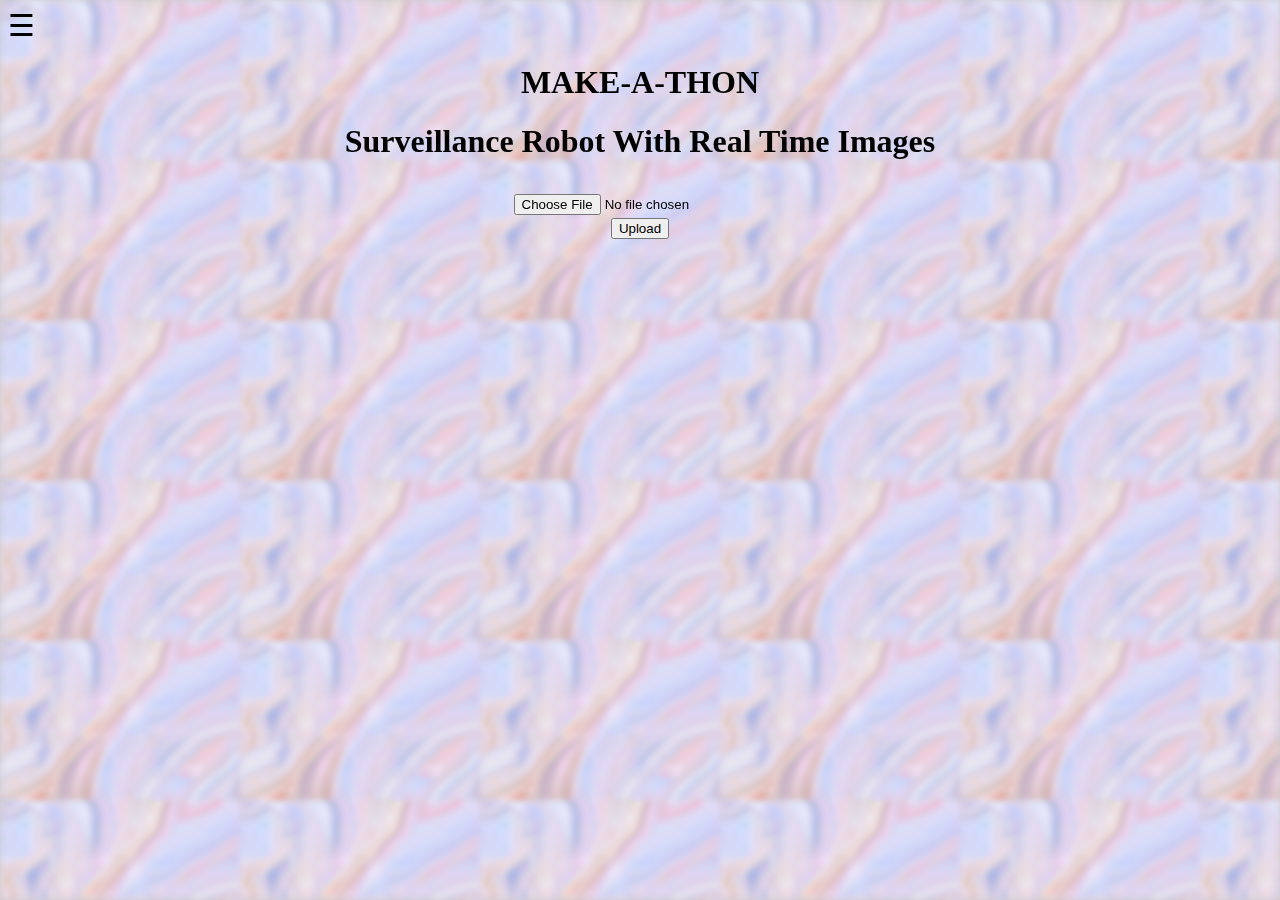
<file: Surveillance-Bot-master/client/adduser.html>
﻿<!DOCTYPE html>
<html>
<head>
    <meta name="viewport" content="width=device-width, initial-scale=1">
    <link rel="stylesheet" type="text/css" href="css/adduser.css">
    <script language="JavaScript" type="text/javascript" src="js/jquery.js"></script>
    <script type="text/javascript" src="js/adduser.js"></script>

</head>
<body>
    <div class="page-bg">
    </div>
    <header>
        <span style="font-size:30px;cursor:pointer" onclick="openNav()">&#9776; </span>
        <h1 class="heading">MAKE-A-THON</h1>
        <h1 class="heading">Surveillance Robot With Real Time Images</h1>
    </header>
    <div id="img">
       
        <input type="file" id="filechooser">
        <br>
        <button id="upload" type="button">Upload</button>
    </div>
    <br />
    
    


    <div id="mySidenav" class="sidenav">
        <a href="javascript:void(0)" class="closebtn" onclick="closeNav()">&times;</a>
        <a href="home.html">Home</a>
        <a href="users.html">Users</a>
        <a href="adduser.html">Add User</a>
        <a href="history.html">History</a>
        <a href="livetrack.html">Live Track</a>
        <a href="googlemap.html">Map</a>
        <a href="remoteaccess.html">Remote Access</a>
        <a href="sensor.html">Sensor</a>
     
    </div>
</body>
</html>
</file>
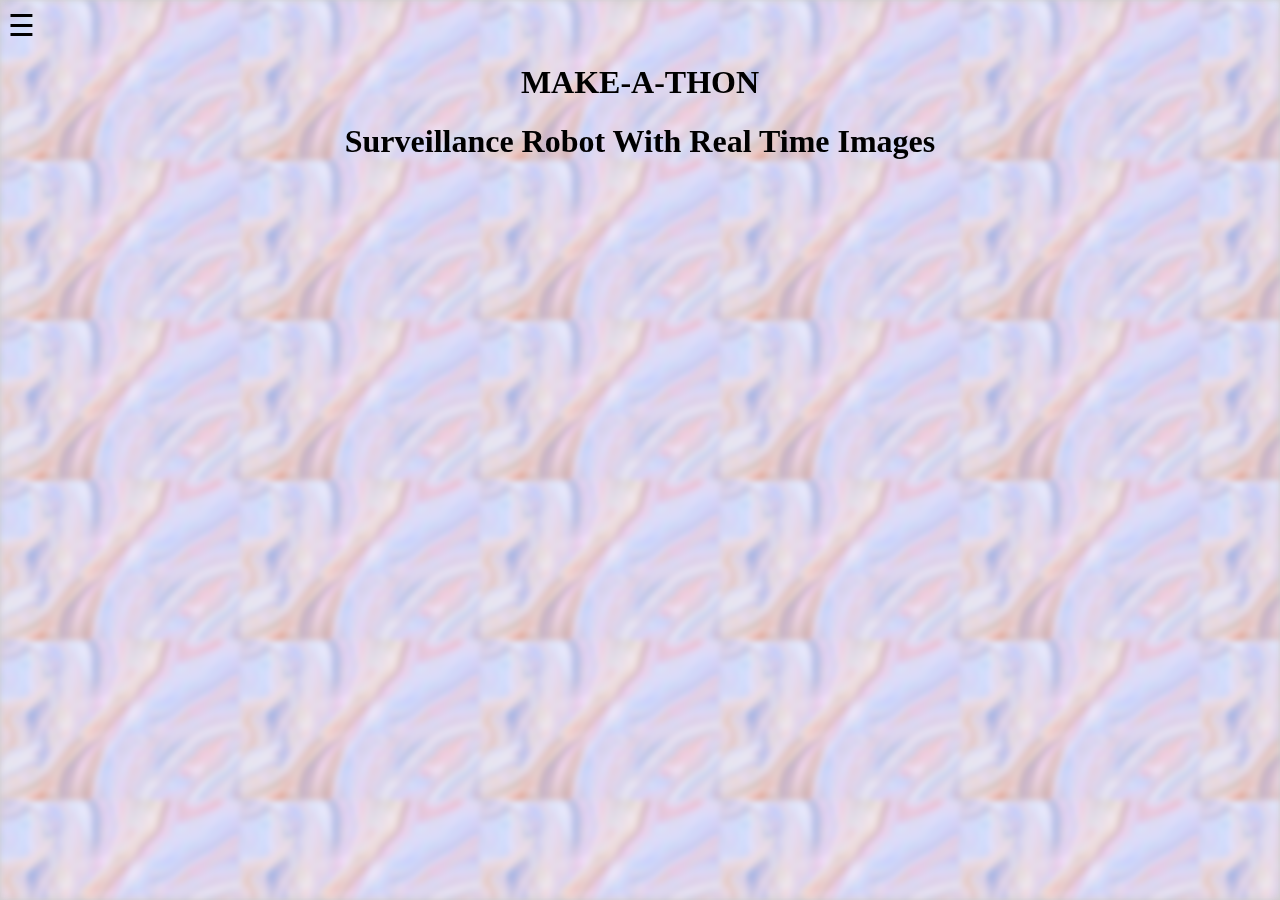
<file: Surveillance-Bot-master/client/history.html>
﻿<!DOCTYPE html>
<html>
<head>
    <meta name="viewport" content="width=device-width, initial-scale=1">
    <link rel="stylesheet" type="text/css" href="css/history.css">
    <script language="JavaScript" type="text/javascript" src="js/jquery.js"></script>
    <script type="text/javascript" src="js/history.js"></script>

</head>
<body>
    <div class="page-bg">
    </div>
    <header>
        <span style="font-size:30px;cursor:pointer" onclick="openNav()">&#9776; </span>
        <h1 class="heading">MAKE-A-THON</h1>
        <h1 class="heading">Surveillance Robot With Real Time Images</h1>
    </header>

    <div id="division">
        <p id="p"></p>

    </div>
    <div id="mySidenav" class="sidenav">
        <a href="javascript:void(0)" class="closebtn" onclick="closeNav()">&times;</a>
        <a href="home.html">Home</a>
        <a href="users.html">Users</a>
        <a href="adduser.html">Add User</a>
        <a href="history.html">History</a>
        <a href="livetrack.html">Live Track</a>
        <a href="googlemap.html">Map</a>
        <a href="remoteaccess.html">Remote Access</a>
        <a href="sensor.html">Sensor</a>
       
    </div>
</body>
</html>
</file>
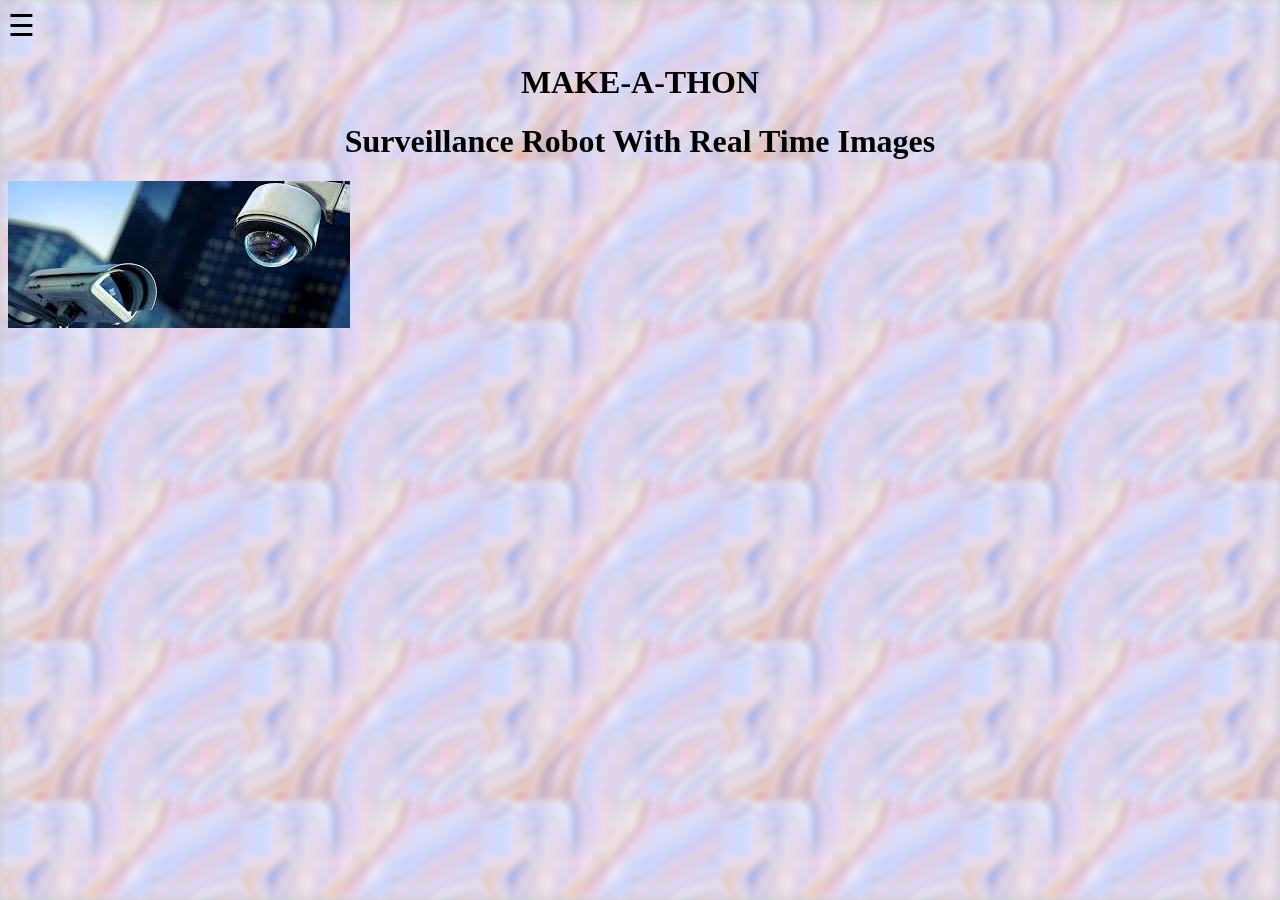
<file: Surveillance-Bot-master/client/home.html>
﻿<!DOCTYPE html>
<html>
<head>
    <meta name="viewport" content="width=device-width, initial-scale=1">
    <link rel="stylesheet" type="text/css" href="css/home.css">
    <script language="JavaScript" type="text/javascript" src="js/jquery.js"></script>
    <script type="text/javascript" src="js/home.js"></script>

</head>
<body>
    <div class="page-bg">
    </div>
    <header>
        <span style="font-size:30px;cursor:pointer" onclick="openNav()">&#9776; </span>
        <h1 class="heading">MAKE-A-THON</h1>
        <h1 class="heading">Surveillance Robot With Real Time Images</h1>
    </header>
    
    
    <img src="images/download.jpg" />
    <div id="mySidenav" class="sidenav">
        <a href="javascript:void(0)" class="closebtn" onclick="closeNav()">&times;</a>
        <a href="home.html">Home</a>
        <a href="users.html">Users</a>
        <a href="adduser.html">Add User</a>
        <a href="history.html">History</a>
        <a href="livetrack.html">Live Track</a>
        <a href="googlemap.html">Map</a>
        <a href="remoteaccess.html">Remote Access</a>
        <a href="sensor.html">Sensor</a>
      
    </div>
</body>
</html>
</file>
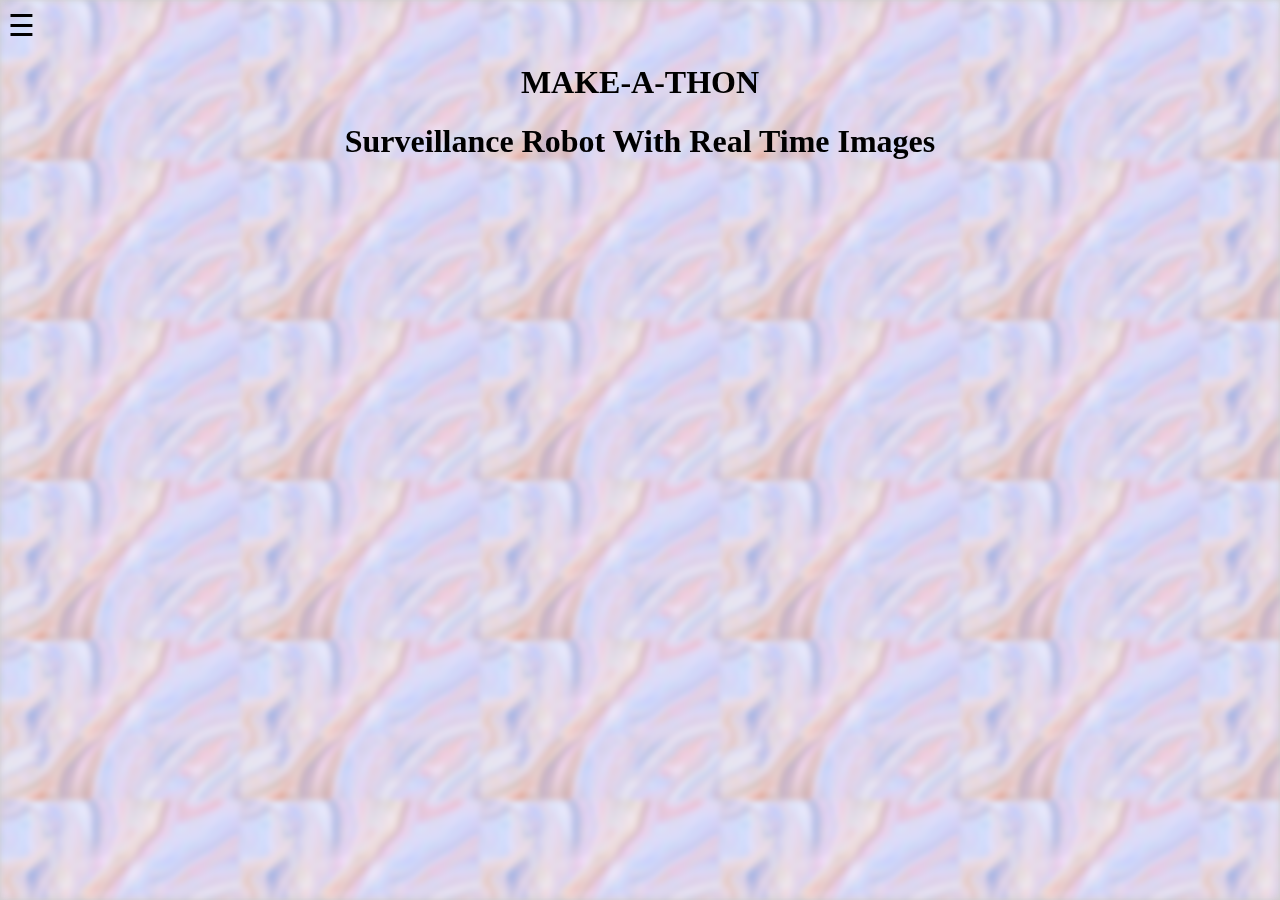
<file: Surveillance-Bot-master/client/livetrack.html>
﻿<!DOCTYPE html>
<html>
<head>
    <meta name="viewport" content="width=device-width, initial-scale=1">
    <link rel="stylesheet" type="text/css" href="css/livetrack.css">
    <script language="JavaScript" type="text/javascript" src="js/jquery.js"></script>
    <script type="text/javascript" src="js/livetrack.js"></script>

</head>
<body>
    <div class="page-bg">
    </div>
    <header>
        <span style="font-size:30px;cursor:pointer" onclick="openNav()">&#9776; </span>
        <h1 class="heading">MAKE-A-THON</h1>
        <h1 class="heading">Surveillance Robot With Real Time Images</h1>
    </header>

    <div id="division">
        <p id="p"></p>

    </div>
    <div id="mySidenav" class="sidenav">
        <a href="javascript:void(0)" class="closebtn" onclick="closeNav()">&times;</a>
        <a href="home.html">Home</a>
        <a href="users.html">Users</a>
        <a href="adduser.html">Add User</a>
        <a href="history.html">History</a>
        <a href="livetrack.html">Live Track</a>
        <a href="googlemap.html">Map</a>
        <<a href="remoteaccess.html">Remote Access</a>
        <a href="sensor.html">Sensor</a>
    </div>
</body>
</html>
</file>
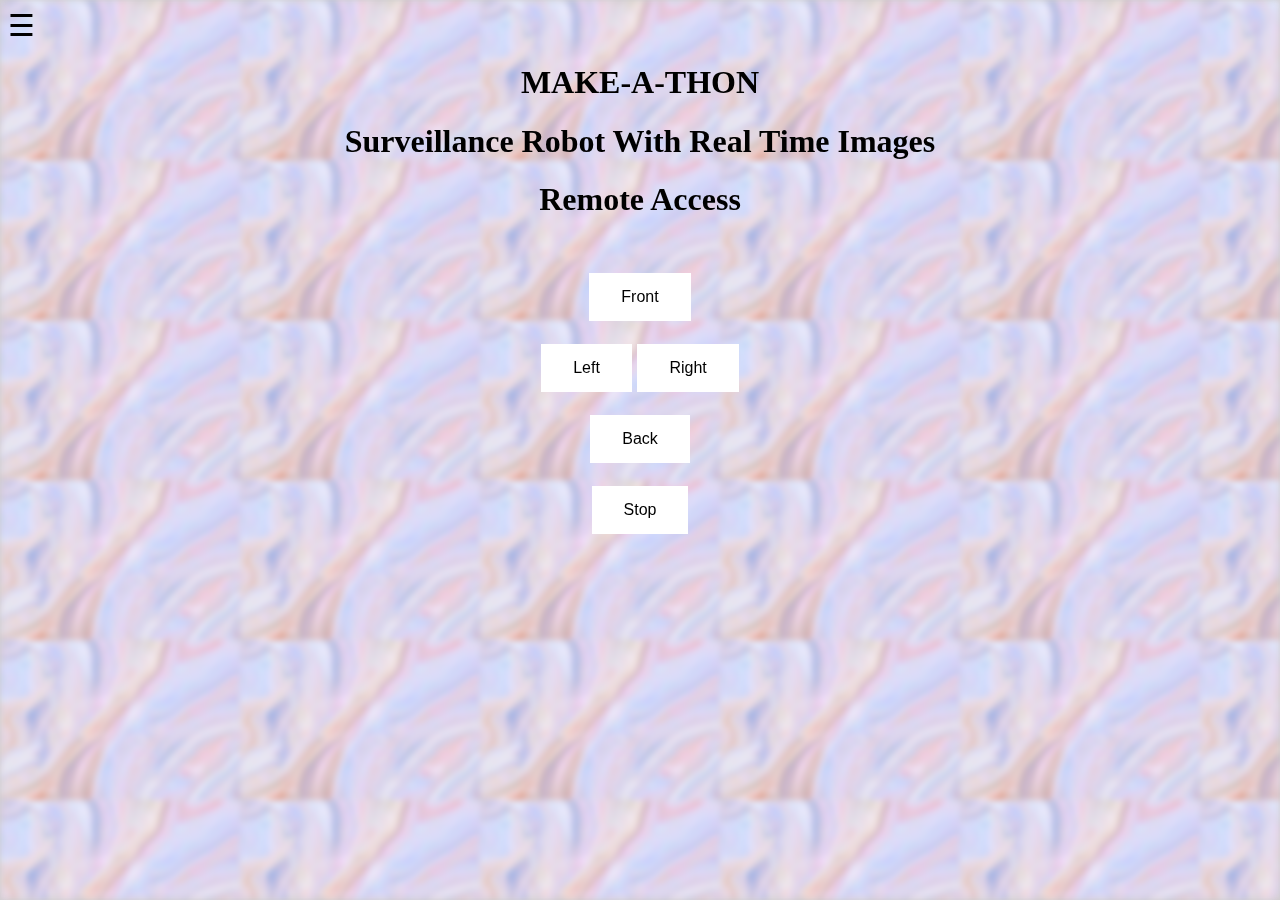
<file: Surveillance-Bot-master/client/remoteaccess.html>
﻿<!DOCTYPE html>
<html>
<head>
    <meta name="viewport" content="width=device-width, initial-scale=1">
    <link rel="stylesheet" type="text/css" href="css/remoteaccess.css">
    <script language="JavaScript" type="text/javascript" src="js/jquery.js"></script>
    <script type="text/javascript" src="js/remoteaccess.js"></script>

</head>
<body>
    <div class="page-bg">
    </div>
    <header>
        <span style="font-size:30px;cursor:pointer" onclick="openNav()">&#9776; </span>
        <h1 class="heading">MAKE-A-THON</h1>
        <h1 class="heading">Surveillance Robot With Real Time Images</h1>
        <h1 class="heading">Remote Access</h1>
    </header>
    <div id="division">
        <br>
        <button type="button" id="front" class="btn">Front</button><br><br>
        <button type="button" id="left" class="btn">Left</button>
        <button type="button" id="right" class="btn">Right</button><br><br>
        <button type="button" id="back" class="btn">Back</button><br><br>
        <button type="button" id="stop" class="btn">Stop</button>
    </div>
   

    <div id="mySidenav" class="sidenav">
        <a href="javascript:void(0)" class="closebtn" onclick="closeNav()">&times;</a>
        <a href="home.html">Home</a>
        <a href="users.html">Users</a>
        <a href="adduser.html">Add User</a>
        <a href="history.html">History</a>
        <a href="livetrack.html">Live Track</a>
        <a href="googlemap.html">Map</a>
        <a href="remoteaccess.html">Remote Access</a>
        <a href="sensor.html">Sensor</a>
    </div>
</body>
</html>
</file>
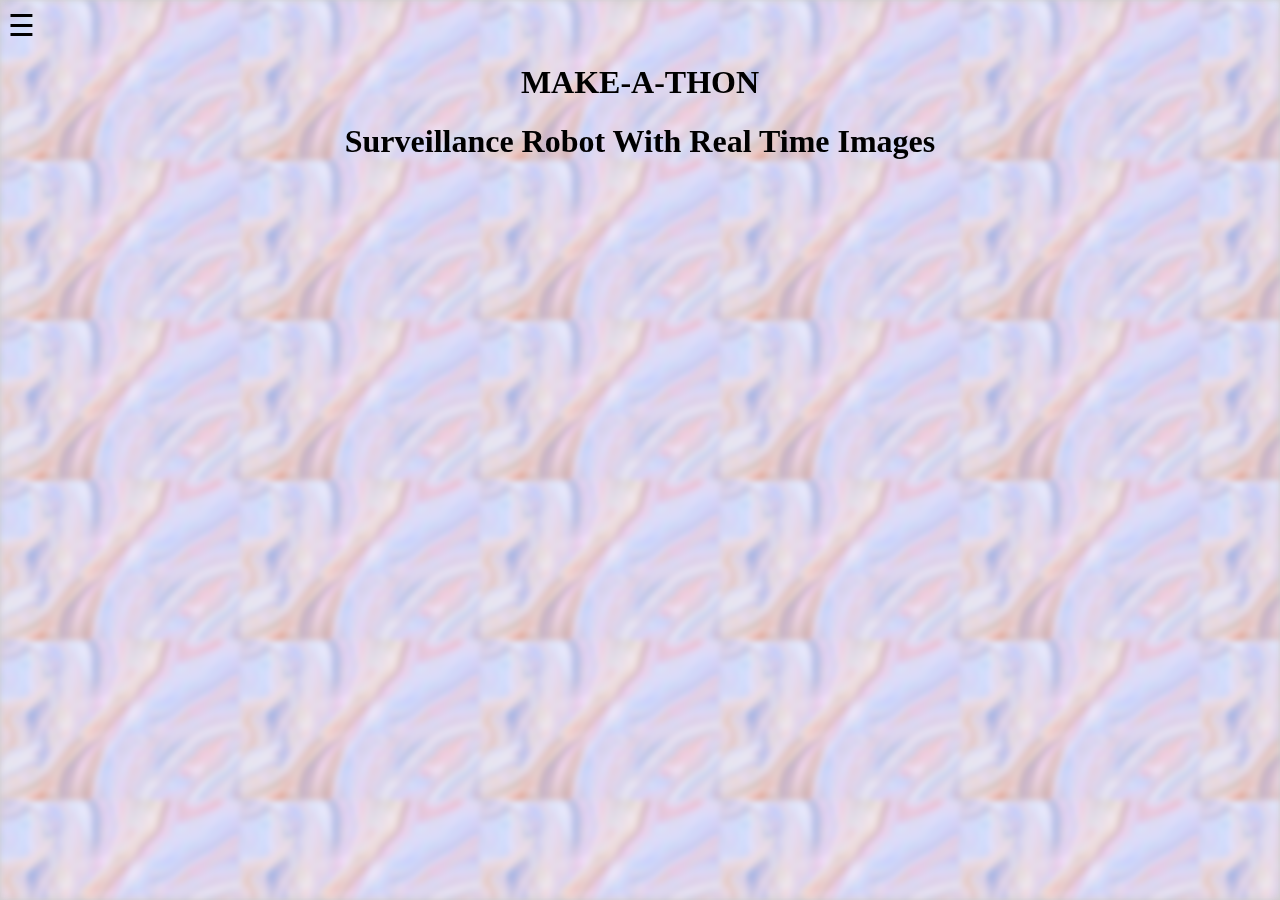
<file: Surveillance-Bot-master/client/users.html>
﻿<!DOCTYPE html>
<html>
<head>
    <meta name="viewport" content="width=device-width, initial-scale=1">
    <link rel="stylesheet" type="text/css" href="css/users.css">
    <script language="JavaScript" type="text/javascript" src="js/jquery.js"></script>
    <script type="text/javascript" src="js/users.js"></script>

</head>
<body>
    <div class="page-bg">
    </div>
    <header>
        <span style="font-size:30px;cursor:pointer" onclick="openNav()">&#9776; </span>
        <h1 class="heading">MAKE-A-THON</h1>
        <h1 class="heading">Surveillance Robot With Real Time Images</h1>
    </header>
    <div id="division"></div>

   
    <div id="mySidenav" class="sidenav">
        <a href="javascript:void(0)" class="closebtn" onclick="closeNav()">&times;</a>
        <a href="home.html">Home</a>
        <a href="users.html">Users</a>
        <a href="adduser.html">Add User</a>
        <a href="history.html">History</a>
        <a href="livetrack.html">Live Track</a>
        <a href="googlemap.html">Map</a>
        <a href="remoteaccess.html">Remote Access</a>
        <a href="sensor.html">Sensor</a>
    </div>
</body>
</html>
</file>
<file: Surveillance-Bot-master/client/css/adduser.css>
﻿body {
    font-family: "Lato", sans-serif;
    background-color: #cccccc;
}

.page-bg {
    background: url("../images/images.jpg");
    -moz-filter: blur(10px);
    -o-filter: blur(3px);
    -ms-filter: blur(3px);
    filter: blur(3px);
    position: fixed;
    width: 100%;
    height: 100%;
    top: 0;
    left: 0;
    z-index: -1;
}

.sidenav {
    height: 100%;
    width: 0;
    position: fixed;
    z-index: 1;
    top: 0;
    left: 0;
    background-color: #111;
    overflow-x: hidden;
    transition: 0.5s;
    padding-top: 60px;
}

    .sidenav a {
        padding: 8px 8px 8px 32px;
        text-decoration: none;
        font-size: 25px;
        color: white;
        display: block;
        transition: 0.3s;
    }

        .sidenav a:hover {
            color: #f1f1f1;
        }

    .sidenav .closebtn {
        position: absolute;
        top: 0;
        right: 25px;
        font-size: 36px;
        margin-left: 50px;
    }

@media screen and (max-height: 450px) {
    .sidenav {
        padding-top: 20px;
        background-color: blue;
    }

        .sidenav a {
            font-size: 18px;
        }
}

.heading {
    text-align: center;
    font-family: Oswald;
    background-repeat: no-repeat, repeat;
}

#img {
    align: "center";
    font-size: 20px;
    padding: 10px;
    margin: 10px auto;
    text-align: center;
}
</file>
<file: Surveillance-Bot-master/client/css/history.css>
﻿body {
    font-family: "Lato", sans-serif;
    background-color: #cccccc;
}

.page-bg {
    background: url("../images/images.jpg");
    -moz-filter: blur(10px);
    -o-filter: blur(3px);
    -ms-filter: blur(3px);
    filter: blur(3px);
    position: fixed;
    width: 100%;
    height: 100%;
    top: 0;
    left: 0;
    z-index: -1;
}

.sidenav {
    height: 100%;
    width: 0;
    position: fixed;
    z-index: 1;
    top: 0;
    left: 0;
    background-color: #111;
    overflow-x: hidden;
    transition: 0.5s;
    padding-top: 60px;
}

    .sidenav a {
        padding: 8px 8px 8px 32px;
        text-decoration: none;
        font-size: 25px;
        color: white;
        display: block;
        transition: 0.3s;
    }

        .sidenav a:hover {
            color: #f1f1f1;
        }

    .sidenav .closebtn {
        position: absolute;
        top: 0;
        right: 25px;
        font-size: 36px;
        margin-left: 50px;
    }

@media screen and (max-height: 450px) {
    .sidenav {
        padding-top: 20px;
        background-color: blue;
    }

        .sidenav a {
            font-size: 18px;
        }
}

.heading {
    text-align: center;
    font-family: Oswald;
    background-repeat: no-repeat, repeat;
}

#img {
    max-width: 100%;
    height: auto;
    width: auto\9;
}
#heading {
    text-align: center;
    font-family: Oswald;
    background-repeat: no-repeat, repeat;
}

.item {
    align: "center";
    font-size: 20px;
    padding: 10px;
    margin: 10px auto;
    text-align: center;
}
</file>
<file: Surveillance-Bot-master/client/css/home.css>
﻿body {
    font-family: "Lato", sans-serif;
    background-color: #cccccc;
    
  
}
.page-bg {
    background: url("../images/images.jpg");
    -moz-filter: blur(10px);
    -o-filter: blur(3px);
    -ms-filter: blur(3px);
    filter: blur(3px);
    position: fixed;
    width: 100%;
    height: 100%;
    top: 0;
    left: 0;
    z-index: -1;
}

.sidenav {
    height: 100%;
    width: 0;
    position: fixed;
    z-index: 1;
    top: 0;
    left: 0;
    background-color: #111;
    overflow-x: hidden;
    transition: 0.5s;
    padding-top: 60px;

}

    .sidenav a {
        padding: 8px 8px 8px 32px;
        text-decoration: none;
        font-size: 25px;
        color: white;
        display: block;
        transition: 0.3s;
     
    }

.sidenav a:hover {
    color: #f1f1f1;
}

    .sidenav .closebtn {
        position: absolute;
        top: 0;
        right: 25px;
        font-size: 36px;
        margin-left: 50px;
    }

@media screen and (max-height: 450px) {
    .sidenav {
        padding-top: 20px;
        background-color: blue;
    }

        .sidenav a {
            font-size: 18px;
        }
}
.heading {
    text-align: center;
    font-family: Oswald;
    
    background-repeat: no-repeat, repeat;
}
#img {
    max-width: 100%;
    height: auto;
    width: auto\9;
}
</file>
<file: Surveillance-Bot-master/client/css/livetrack.css>
﻿body {
    font-family: "Lato", sans-serif;
    background-color: #cccccc;
}

.page-bg {
    background: url("../images/images.jpg");
    -moz-filter: blur(10px);
    -o-filter: blur(3px);
    -ms-filter: blur(3px);
    filter: blur(3px);
    position: fixed;
    width: 100%;
    height: 100%;
    top: 0;
    left: 0;
    z-index: -1;
}

.sidenav {
    height: 100%;
    width: 0;
    position: fixed;
    z-index: 1;
    top: 0;
    left: 0;
    background-color: #111;
    overflow-x: hidden;
    transition: 0.5s;
    padding-top: 60px;
}

    .sidenav a {
        padding: 8px 8px 8px 32px;
        text-decoration: none;
        font-size: 25px;
        color: white;
        display: block;
        transition: 0.3s;
    }

        .sidenav a:hover {
            color: #f1f1f1;
        }

    .sidenav .closebtn {
        position: absolute;
        top: 0;
        right: 25px;
        font-size: 36px;
        margin-left: 50px;
    }

@media screen and (max-height: 450px) {
    .sidenav {
        padding-top: 20px;
        background-color: blue;
    }

        .sidenav a {
            font-size: 18px;
        }
}

.heading {
    text-align: center;
    font-family: Oswald;
    background-repeat: no-repeat, repeat;
}

#img {
    max-width: 100%;
    height: auto;
    width: auto\9;
}

#heading {
    text-align: center;
    font-family: Oswald;
    background-repeat: no-repeat, repeat;
}

.item {
    align: "center";
    font-size: 20px;
    padding: 10px;
    margin: 10px auto;
    text-align: center;
}
</file>
<file: Surveillance-Bot-master/client/css/remoteaccess.css>
﻿body {
    font-family: "Lato", sans-serif;
    background-color: #cccccc;
}

.page-bg {
    background: url("../images/images.jpg");
    -moz-filter: blur(10px);
    -o-filter: blur(3px);
    -ms-filter: blur(3px);
    filter: blur(3px);
    position: fixed;
    width: 100%;
    height: 100%;
    top: 0;
    left: 0;
    z-index: -1;
}

.sidenav {
    height: 100%;
    width: 0;
    position: fixed;
    z-index: 1;
    top: 0;
    left: 0;
    background-color: #111;
    overflow-x: hidden;
    transition: 0.5s;
    padding-top: 60px;
}

    .sidenav a {
        padding: 8px 8px 8px 32px;
        text-decoration: none;
        font-size: 25px;
        color: white;
        display: block;
        transition: 0.3s;
    }

        .sidenav a:hover {
            color: #f1f1f1;
        }

    .sidenav .closebtn {
        position: absolute;
        top: 0;
        right: 25px;
        font-size: 36px;
        margin-left: 50px;
    }

@media screen and (max-height: 450px) {
    .sidenav {
        padding-top: 20px;
        background-color: blue;
    }

        .sidenav a {
            font-size: 18px;
        }
}

.heading {
    text-align: center;
    font-family: Oswald;
    background-repeat: no-repeat, repeat;
}

#img {
    max-width: 100%;
    height: auto;
    width: auto\9;
}
#division {
    align: "center";
    font-size: 20px;
    padding: 10px;
    margin: 10px auto;
    text-align: center;
}
.btn {
    background-color: white; /* Green */
    border: none;
    color: black;
    padding: 15px 32px;
    text-align: center;
    text-decoration: none;
    display: inline-block;
    font-size: 16px;
    border-color:black;
}
</file>
<file: Surveillance-Bot-master/client/css/users.css>
﻿body {
    font-family: "Lato", sans-serif;
    background-color: #cccccc;
}

.page-bg {
    background: url("../images/images.jpg");
    -moz-filter: blur(10px);
    -o-filter: blur(3px);
    -ms-filter: blur(3px);
    filter: blur(3px);
    position: fixed;
    width: 100%;
    height: 100%;
    top: 0;
    left: 0;
    z-index: -1;
}

.sidenav {
    height: 100%;
    width: 0;
    position: fixed;
    z-index: 1;
    top: 0;
    left: 0;
    background-color: #111;
    overflow-x: hidden;
    transition: 0.5s;
    padding-top: 60px;
}

    .sidenav a {
        padding: 8px 8px 8px 32px;
        text-decoration: none;
        font-size: 25px;
        color: white;
        display: block;
        transition: 0.3s;
    }

        .sidenav a:hover {
            color: #f1f1f1;
        }

    .sidenav .closebtn {
        position: absolute;
        top: 0;
        right: 25px;
        font-size: 36px;
        margin-left: 50px;
    }

@media screen and (max-height: 450px) {
    .sidenav {
        padding-top: 20px;
        background-color: blue;
    }

        .sidenav a {
            font-size: 18px;
        }
}

.heading {
    text-align: center;
    font-family: Oswald;
    background-repeat: no-repeat, repeat;
}

#img {
    max-width: 100%;
    height: auto;
    width: auto\9;
}
.item {
    align: "center";
    font-size: 20px;
    padding: 10px;
    margin: 10px auto;
    text-align: center;
}
</file>
